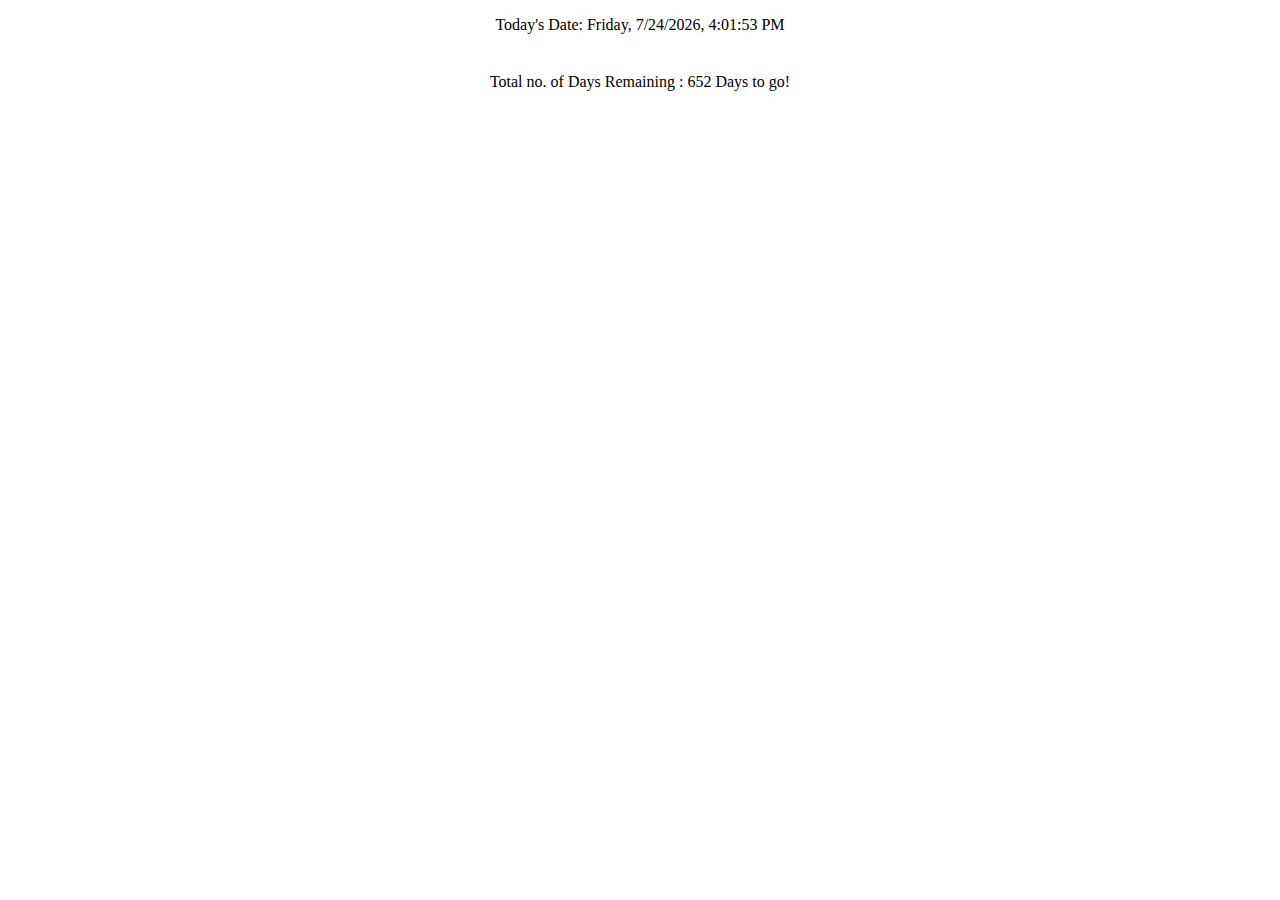
<file: index.html>
<!DOCTYPE html>
<html lang="en">
  <head>
    <meta charset="UTF-8" />
    <meta name="viewport" content="width=device-width, initial-scale=1.0" />
    <title>Total Days Remaining</title>
    <link href="style.css" rel="stylesheet"/>
  </head>
  <body align="center">
    <p></p>
    <p id="todaydate"></p>
    <h4 id ="new1" ></h4>
    <h2 id ="new"></h2>
    <script>
      const days = [
        "Sunday",
        "Monday",
        "Tuesday",
        "Wednesday",
        "Thursday",
        "Friday",
        "Saturday",
      ];

      const d = new Date();
      let day = days[d.getDay()];

      var todaydate = new Date().toLocaleString();
      var newdate = day + ", " + todaydate;
      document.getElementById("todaydate").innerHTML =
        "Today's Date:   " + newdate;

      date1 = new Date();
      date2 = new Date("Oct 11, 2024, 00:00:00 AM ");

      //calculate total number of seconds between two dates
      var total_seconds = Math.abs(date2 - date1) / 1000;

      //calculate days difference by dividing total seconds in a day
      var days_difference = Math.floor(total_seconds / (60 * 60 * 24)+1);
      if (date1 == date2) {
       document.getElementById("new1").innerHTML="<br>Hurray! the Special day come.";
       document.getElementById("new").innerHTML="Let's take the delivery of my new bike Honda Unicorn";
        
      } else {
        if (days_difference < 2 ) {
          document.write(
            "<br> Total no. of Days Remaining : " +
              days_difference +
              " Day to go!"
          );
        } else if (days_difference > 1) {
          document.write(
            "<br> Total no. of Days Remaining : " +
              days_difference +
              " Days to go!"
          );
        }
      }
    </script>
   
  </body>
</html>
</file>
<file: style.css>
h4{
font-family: 'Trebuchet MS', 'Lucida Sans Unicode', 'Lucida Grande', 'Lucida Sans', Arial, sans-serif;
}
h2{
    font-family: 'Trebuchet MS', 'Lucida Sans Unicode', 'Lucida Grande', 'Lucida Sans', Arial, sans-serif;
}
</file>
